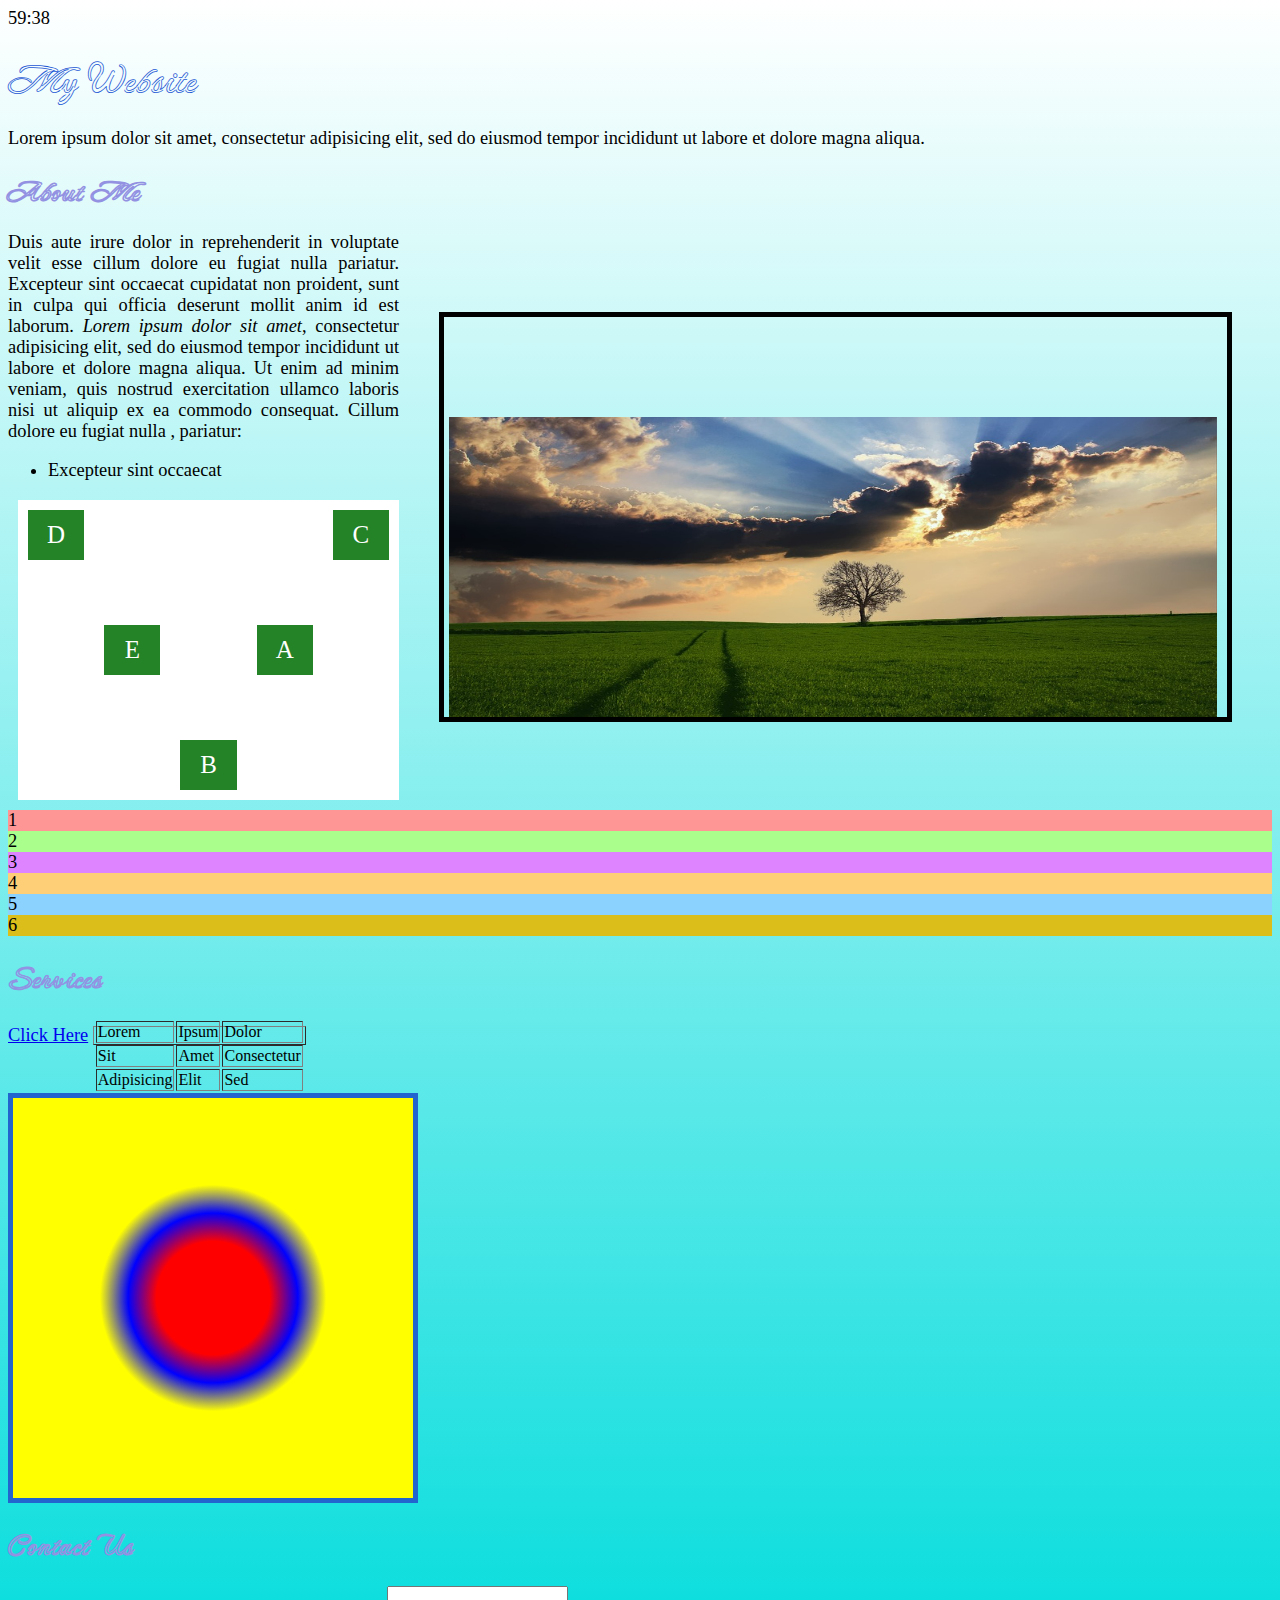
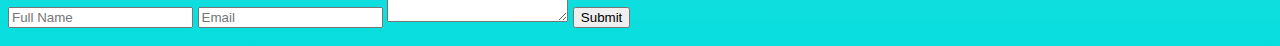
<file: html/index.html>
59:38
<!DOCTYPE html>
<html lang="en">
<head>
	<link rel="preconnect" href="https://fonts.googleapis.com">
	<link rel="preconnect" href="https://fonts.gstatic.com" crossorigin>
	<link href="https://fonts.googleapis.com/css2?family=Neonderthaw&display=swap" rel="stylesheet">
    
	<link rel="stylesheet" type="text/css" href="../css/index.css">
    <title>My Website</title>
</head>
<body>

<h1 id = "title">My Website</h1>

<p>Lorem ipsum dolor sit amet, consectetur adipisicing elit, sed do eiusmod
tempor incididunt ut labore et dolore magna aliqua.</p>

<h2 class = "subtitle">About Me</h2>

<img src="../img/img-1.jpeg" id = "about-us-image"> 

<p>Duis aute irure dolor in reprehenderit in voluptate velit esse
cillum dolore eu fugiat nulla pariatur. Excepteur sint occaecat cupidatat non
proident, sunt in culpa qui officia deserunt mollit anim id est laborum.

<span class = "italics">Lorem ipsum dolor sit amet</span>, consectetur adipisicing elit, sed do eiusmod
tempor incididunt ut labore et dolore magna aliqua. Ut enim ad minim veniam,
quis nostrud exercitation ullamco laboris nisi ut aliquip ex ea commodo
consequat. 

Cillum dolore eu fugiat nulla , pariatur:

	<ul>
		<li>Excepteur sint occaecat</li>
	</ul>
</p>

<div class = "container">
	<div class = "container-item" style = "order: 4;
		flex: 1 1 100px;
		align-self: center;
	">A</div>
	<div class = "container-item" style = "order: 3;
		flex: 1 1 100px;
		align-self: flex-end;
	">B</div>
	<div class = "container-item" style = "order: 5;
		flex: 5 1 100px;
		align-self: flex-start;
	">C</div>
	<div class = "container-item" style = "order: 1;
		flex: 1 1 100px;
		align-self: flex-start;
	">D</div>
	<div class = "container-item" style = "order: 2;
		flex: 1 1 100px;
		align-self: center;
	">E</div>
</div>

<div class = "grid-container">
	<div class = "grid-item" style = "
		background: rgb(255, 150, 150);
		grid-column: 1 / span 2;
		grid-row: 1 / span 2;
	">1</div>
	<div class = "grid-item" style = "
		background: rgb(170, 255, 140);
	">2</div>
	<div class = "grid-item" style = "
		background: rgb(222, 132, 255);
	">3</div>
	<div class = "grid-item" style = "
		background: rgb(255, 207, 119);
	">4</div>
	<div class = "grid-item" style = "
		background: rgb(140, 210, 255);
	">5</div>
	<div class = "grid-item" style = "
		background: rgb(219, 190, 26);
	">6</div>
</div>


<h2 class = "subtitle">Services</h2>
<a href = "https://www.google.com" class = "link">Click Here</a>

<table border="1" class = "site-table">
	<thead>
		<tr>
			<td>Lorem</td>
			<td>Ipsum</td>
			<td>Dolor</td>
		</tr>
	</thead>
	<tbody>
		<tr>
			<td>Sit</td>
			<td>Amet</td>
			<td>Consectetur</td>
		</tr>
		<tr>
			<td>Adipisicing</td>
			<td>Elit</td>
			<td>Sed</td>
		</tr>

	</tbody>
</table>

<div id = "service-image"></div>


<h2 class = "subtitle">Contact Us</h2>

<form>
	<input type="text" placeholder="Full Name">
	<input type="email" placeholder="Email">
	<textarea></textarea>
	<button class = "submit-button">Submit</button>	

</form>

</body>
</html>
</file>
<file: css/index.css>
/* 4:00:19 */
body {
    background : linear-gradient(to top, rgb(8, 221, 221), white);
    /* font-size: 1cm; */
    /* text-transform: capitalize; */
    font-size: 1.15em;
    text-align: justify;
    


}

#about-us-image {
    height: 300px;
    width: 60%;
    border: 5px solid black;
    padding: 100px 10px 0px 5px; /* top right bottom left*/
    margin: 80px 40px; /* top/bottom left/right */
    float: right;
}

#title {
    color: #1b56d4;
    font-weight: 400;
    font-family: 'Neonderthaw', cursive, sans-serif;

}

.subtitle {
    color : #9291e2;
    font-family: 'Neonderthaw', cursive, sans-serif;
}

#service-image {
    height: 400px;
    width: 400px;
    background: radial-gradient(red 20%,blue 30%, yellow 40%);
    background-size: cover;
    border: 5px solid #2365cf;
}

.link {
    text-decoration: underline;
}

.italics {
    font-style: italic;
}

#about-us-image {
    height: 300px;
    width: 60vw;
}

.site-table {
    display: inline;
}

.container {
    background-color: white;
    margin:10px;
    height: 300px;
    display: flex;
    flex-direction: row;
    justify-content: center;
    align-items: center;

}

.container-item {
    background: rgb(36,130,39);
    color: white;
    font-size: 25px;
    text-align: center;
    width: 70px;
    line-height: 50px;
    margin: 10px;
}
</file>
